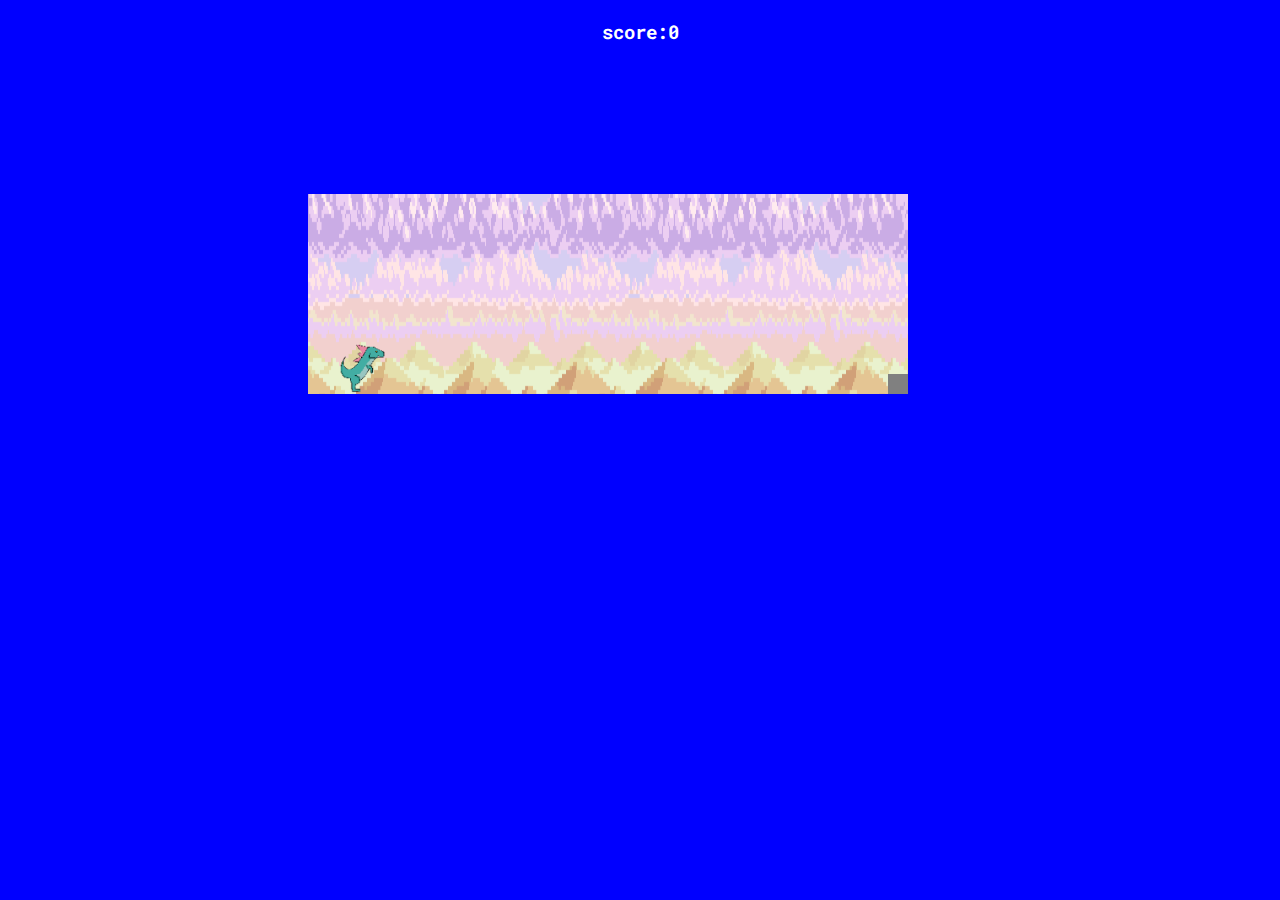
<file: dino run!/index.html>
<!DOCTYPE html>
<html lang="en" onclick="jump()">
<head>
    <meta charset="UTF-8">
    <meta http-equiv="X-UA-Compatible" content="IE=edge">
    <meta name="viewport" content="width=device-width, initial-scale=1.0">
    <title>Dino run</title>
    <link rel="stylesheet" href="style.css">
    <link href="https://fonts.googleapis.com/css2?family=Roboto+Mono&display=swap" rel="stylesheet">
</head>
<body>
    <h3>score:0</h3>
    <div class="game">
        <div id="dino"></div>
        <div id="block"></div>
    </div>
    <canvas id="canvas1"></canvas>
</body>
<script src="script.js"></script>
</html>
</file>
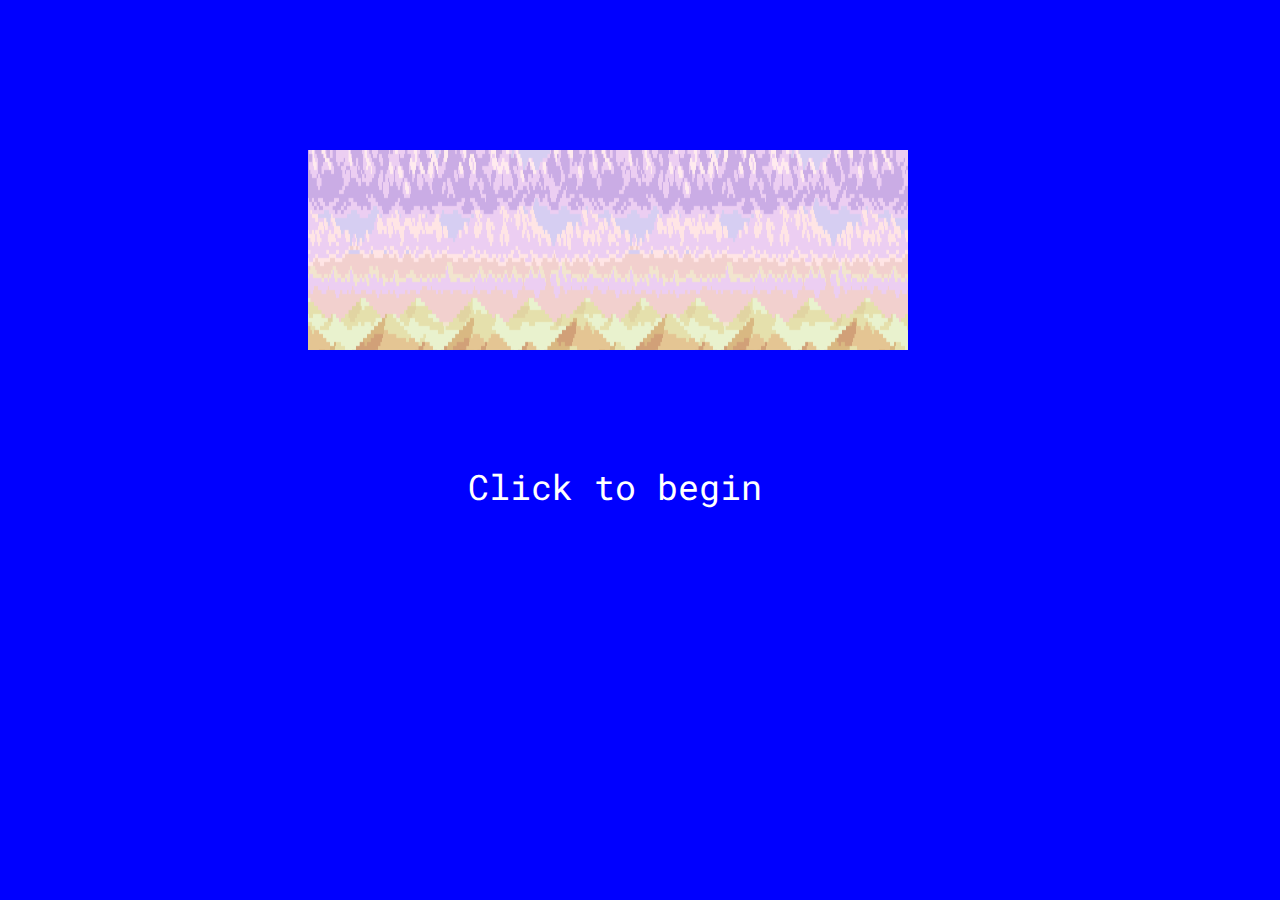
<file: dino run!/menu.html>
<!DOCTYPE html>
<html lang="en">
<head>
    <meta charset="UTF-8">
    <meta http-equiv="X-UA-Compatible" content="IE=edge">
    <meta name="viewport" content="width=device-width, initial-scale=1.0">
    <title>Menu</title>
    <link rel="stylesheet" href="">
    <link href="https://fonts.googleapis.com/css2?family=Roboto+Mono&display=swap" rel="stylesheet">
</head>
<body>
    <div class="game"></div>
    <a class="button" href="index.html">Click to begin</a>
</body>
<style>
    .button{
        text-decoration: none;
        margin-left: 460px;
        font-size: 35px;
        color:white;
        font-family:'Roboto Mono', monospace;
    }
    body{
        background-color: blue;
    }
    .game{
    width: 600px;
    height: 200px;
    background-image: url(Desert.gif);
    background-size: 280px 280px;
    margin-top: 150px;
    margin-left: 300px;
}
    </style>
    <canvas></canvas>
    <script src="script.js"></script>
</html>
</file>
<file: dino run!/style.css>
body{
    background-color:blue;
}
h3{
    bottom: 0%;
    color:white;
    font-family:'Roboto Mono', monospace;
    text-align: center;
}
.game{
    width: 600px;
    height: 200px;
    background-image: url(Desert.gif);
    background-size: 280px 280px;
    margin-top: 150px;
    margin-left: 300px;
}
#dino{
    width: 50px;
    height: 50px;
    background-image: url(dino.png);
    background-size: 50px 50px;
    position:relative;
    top: 150px;
    margin-left: 30px;
}
.animate{
    animation: jump 500ms;
}
@keyframes jump{
    0%{top:150px;}
    50%{top: 30px;}
    70%{top: 50px;}
    100%{top: 150px;}
}
#block{
  width: 20px;
  height: 20px;
  background-color: grey;
  position:relative;
  top: 130px;
  left: 580px;
  animation: block 1s linear infinite;
}
@keyframes block{
    0%{left:580px;}
    100%{left:-10px;}
}
</file>
